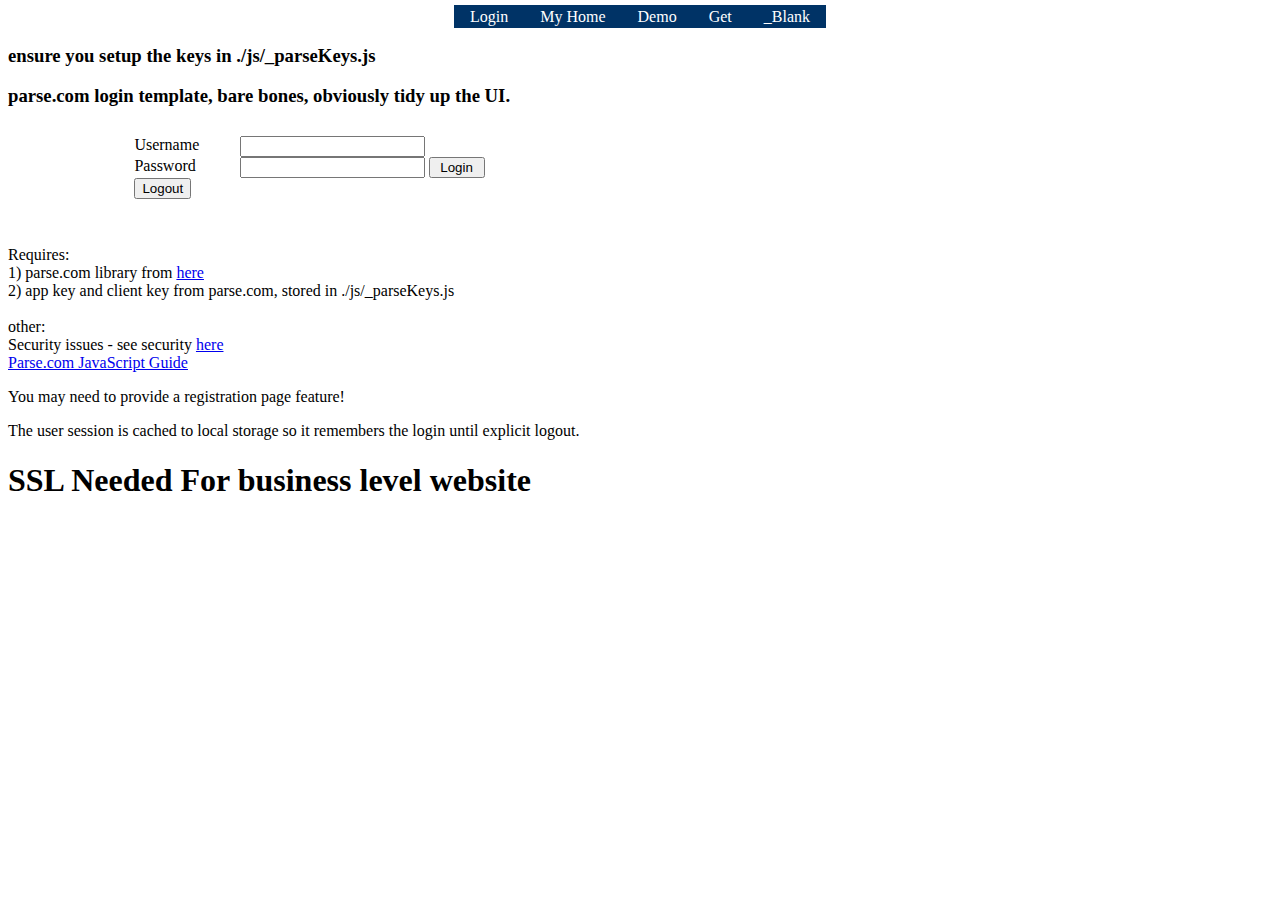
<file: parseLoginWebsiteTemplate/WebContent/index.html>
<!DOCTYPE html>
<html>
<!--  index = login -->
<title>parse login template</title> 

<head>
<script src="js/jquery-1.11.1.min.js"></script>

  <script type="text/javascript" src="./js/_parseKeys.js"></script> 
  <script type="text/javascript" src="./js/navigation.js"></script> 
  <script type="text/javascript" src="./js/index.js"></script> 
   
 <script src="http://www.parsecdn.com/js/parse-1.3.0.min.js"></script>
 
    
  <link href="css/navigation.css" rel="stylesheet" type="text/css" />
 
</head>

<body>
     
<div id="navcontainer">
<ul>
 
</ul>
</div>
<h3>ensure you setup the keys in ./js/_parseKeys.js</h3>
<h3>parse.com login template, bare bones, obviously tidy up the UI.</h3>
     <p/>
   
	<div style=" width: 80%;
    height: 100px;
   
    margin: auto;
    padding: 10px;">
		
		<FORM name="jsonDATA">
			

<div>
    <div style="display: inline-block; vertical-align: top; width: 10%;">
     Username</div>
    <div style="display: inline-block;">
 			<input type="text"      id="txtUsername"             value="">  

	</div>
	 	<div style="display: inline-block; vertical-align: top;">
	<div id="result"></div>

	 <p />
	 </div>
 
</div> 			
<div>
    <div style="display: inline-block; vertical-align: top; width: 10%;">
     Password&nbsp;</div>
    <div style="display: inline-block;">
<input type="password"  id="txtPassword"             value="" >
	</div>
	<div style="display: inline-block; vertical-align: top;">
	<button id="login2parse">&nbsp;Login&nbsp;</button>  

	 </div>
 
</div> 
	     			<button id="logoutparse">Logout</button>
		</FORM>	
	</div>

	 

	 
   Requires: <br/>
     1) parse.com library from <a href="https://parse.com/docs/api_libraries">here</a><br/>
     2) app key and client key from parse.com, stored in ./js/_parseKeys.js <br/>
     <br/> other: <br/> 
     Security issues - see security <a href="https://parse.com/docs/data#security">here</a>
      <br/><a href="https://parse.com/docs/js_guide">Parse.com JavaScript Guide</a>
    
     
      <p />
      You may need to provide a registration page feature!
   
        <p />
        The user session is cached to local storage so it remembers the login until explicit logout.
	 <p />
		
	<h1>SSL Needed For business level website</h1>
 
</body>

</html>
</file>
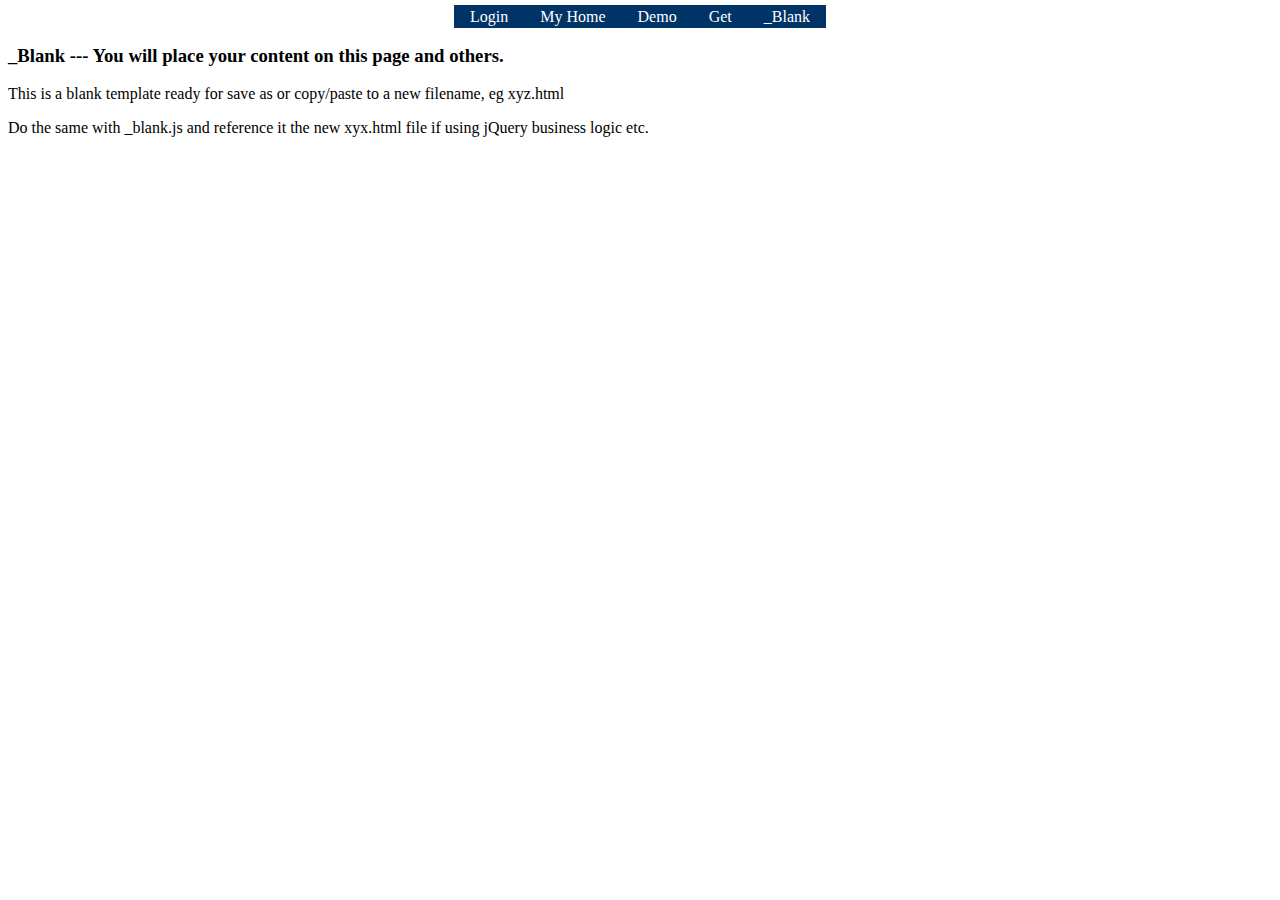
<file: parseLoginWebsiteTemplate/WebContent/_blank.html>
<!DOCTYPE html>
<html>
<title>_Blank</title>

<head>
<script src="js/jquery-1.11.1.min.js"></script>

  <script type="text/javascript" src="./js/_parseKeys.js"></script> 
  <script type="text/javascript" src="./js/navigation.js"></script> 
  <script type="text/javascript" src="./js/_blank.js"></script> 
 
  <script src="https://parse.com/downloads/javascript/parse-1.3.0.min.js"></script>
 
 
  <link href="css/navigation.css" rel="stylesheet" type="text/css" />
 
</head>

<body>

    
     
<div id="navcontainer">
<ul>
 
</ul>
</div>
<h3>_Blank --- You will place your content on this page and others.</h3>

     <p />
     
This is a blank template ready for save as or copy/paste to a new filename, eg xyz.html <p />

Do the same with _blank.js and reference it the new xyx.html file if using jQuery business logic etc.

 </body>
<!--
<script type="text/javascript">

$(document).ready(function(){
	
	//  enterprise2013
	Parse.initialize(parseAppKey, parseJSKey );
 
	 
     init();
   
      
 });  // ready

 function init()
 {
 	 currentUser = Parse.User.current();
 	 loginStatus();
 } // init

 function loginStatus()
 {
     if (currentUser == null )
 	 {
 	 $("#navcontainer").append("<h1>No user logged in to parse.com project!</h1>");
 	 }
 else
 	 {
	 $("#navcontainer").append("<h1>Logged in as: " + currentUser.getUsername() + " to parse.com project</h1>");
 	 }	
 } // loginStatus 
</script>
-->
</html>
</file>
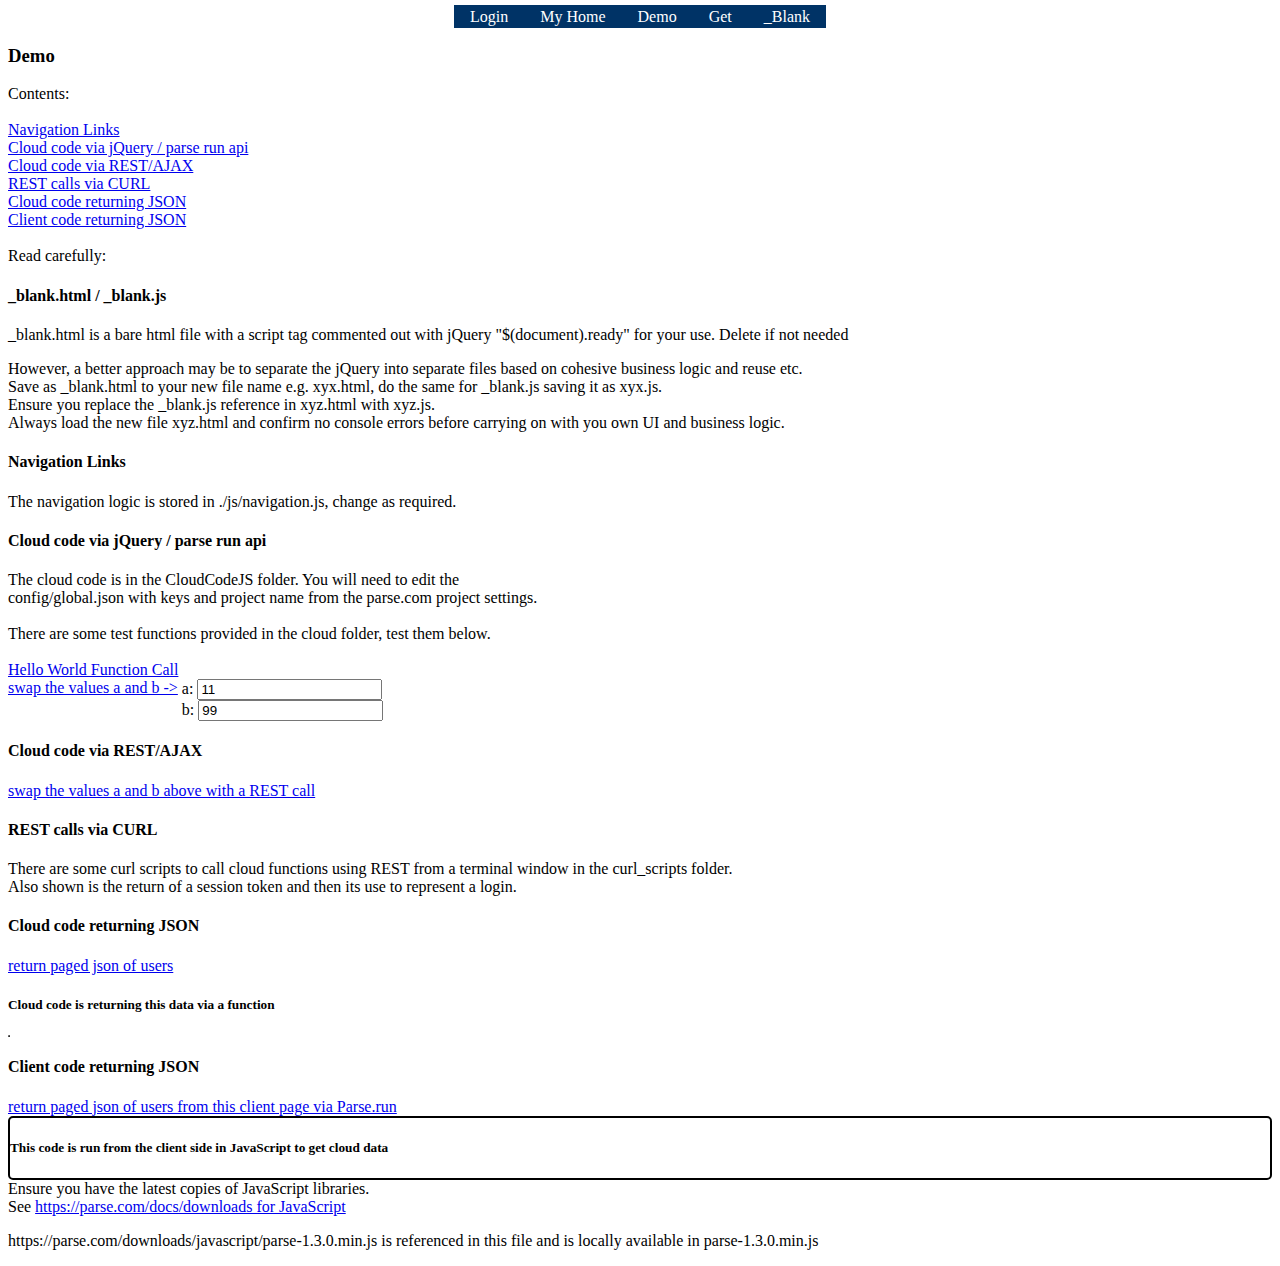
<file: parseLoginWebsiteTemplate/WebContent/_demo.html>
<!DOCTYPE html>
<html>
<title>Demo</title>

<head>
<script src="js/jquery-1.11.1.min.js"></script>

  <script type="text/javascript" src="./js/_parseKeys.js"></script> 
  <script type="text/javascript" src="./js/navigation.js"></script> 
  <script type="text/javascript" src="./js/_demo.js"></script> 
  <script type="text/javascript" src="./js/jsonHighLight.js"></script>
 
  <script src="https://parse.com/downloads/javascript/parse-1.3.0.min.js"></script>
 
  <link href="css/navigation.css" rel="stylesheet" type="text/css" />
  <link href="css/jsonpretty.css" rel="stylesheet" type="text/css" />
 
</head>

<body>


    
     
<div id="navcontainer">
<ul>
 
</ul>
</div>
 <h3>Demo</h3>    
     
Contents:<br> <br>    
<a href="#50">Navigation Links</a> <br>
<a href="#60">Cloud code via jQuery / parse run api</a> <br>
<a href="#70">Cloud code via REST/AJAX</a> <br>
<a href="#80">REST calls via CURL</a> <br>    
<a href="#85">Cloud code returning JSON</a> <br>  
<a href="#88">Client code returning JSON</a> <br>  


 
<br> 
Read carefully: <p />

<h4>_blank.html / _blank.js</h4>

_blank.html is a bare html file with a script tag commented out with jQuery "$(document).ready" for your use. Delete if not needed <p />
However, a better approach may be to separate the jQuery into separate files based on cohesive business logic and reuse etc. <br />

Save as _blank.html to your new file name e.g. xyx.html, do the same for _blank.js saving it as xyx.js. <br>
Ensure you replace the _blank.js reference in xyz.html with xyz.js.
 
<br />
Always load the new file xyz.html and confirm no console errors before carrying on with you own UI and business logic.
 
 
<h4><a id="50"></a>Navigation Links</h4>
<p /> The navigation logic is stored in ./js/navigation.js, change as required.

<h4><a id="60"></a>Cloud code via jQuery / parse run api</h4>
The cloud code is in the CloudCodeJS folder. You will need to edit the <br />
config/global.json with keys and project name from the parse.com project settings. <br><br>
There are some test functions provided in the cloud folder, test them below.<br><br>

 
<div>
    <div style="display: inline-block;"><a id="helloworld" href="#">Hello World Function Call</a></div>
    <div style="display: inline-block;"><div id="f1">&nbsp;</div></div>
</div> 

<div>
    <div style="display: inline-block; vertical-align: top;"><a id="swap" href="#">swap the values a and b -> </a></div>
    <div style="display: inline-block;">
	    <form action="">
		a: <input id="a" type="text" name="a" value="11"><br>
		b: <input id="b" type="text" name="b" value="99">
		</form>
	</div>
	<div style="display: inline-block; vertical-align: top;">
	     <div id="f2">&nbsp;</div> 
	 </div>
 
</div> 
 
 
<h4><a id="70"></a>Cloud code via REST/AJAX</h4>

<a id="swaprest" href="#">swap the values a and b above with a REST call</a>
  
 <h4><a id="80"></a>REST calls via CURL</h4>
 There are some curl scripts to call cloud functions using REST from a terminal window in the curl_scripts folder.<br>
 Also shown is the return of a session token and then its use to represent a login.
 <p/>
 
 <h4><a id="85"></a>Cloud code returning JSON</h4>
 <a id="users1" href="#">return paged json of users</a>
 <div id="testresults"></div>
  
 <h5>Cloud code is returning this data via a function</h5>
   
 <table id="testresultstable" border="1">
 <tbody>
 </tbody>
 

</table>
 
 <h4><a id="88"></a>Client code returning JSON</h4>
 <a id="users2" href="#">return paged json of users from this client page via Parse.run</a>
 
 <div id="result2" style="border: 2px solid; border-radius: 5px;">
  
 <h5>This code is run from the client side in JavaScript to get cloud data</h5>
   
 </div> 
 
 Ensure you have the latest copies of JavaScript libraries.<br/>
 See <a href="https://parse.com/docs/downloads">https://parse.com/docs/downloads for JavaScript</a>
   
 <p />
 https://parse.com/downloads/javascript/parse-1.3.0.min.js is referenced in this file and is locally available in parse-1.3.0.min.js

</body>
<!--
<script type="text/javascript">

$(document).ready(function(){
	
	//  enterprise2013
	Parse.initialize(parseAppKey, parseJSKey );
 
	 
     init();
   
      
 });  // ready

 function init() 
 {
 	 currentUser = Parse.User.current();
 	 loginStatus();
 } // init

 function loginStatus()
 {
     if (currentUser == null )
 	 {
 	 $("#navcontainer").append("<h1>No user logged in to parse.com project!</h1>");
 	 }
 else
 	 {
	 $("#navcontainer").append("<h1>Logged in as: " + currentUser.getUsername() + " to parse.com project</h1>");
 	 }	
 } // loginStatus 
</script>
-->
</html>
</file>
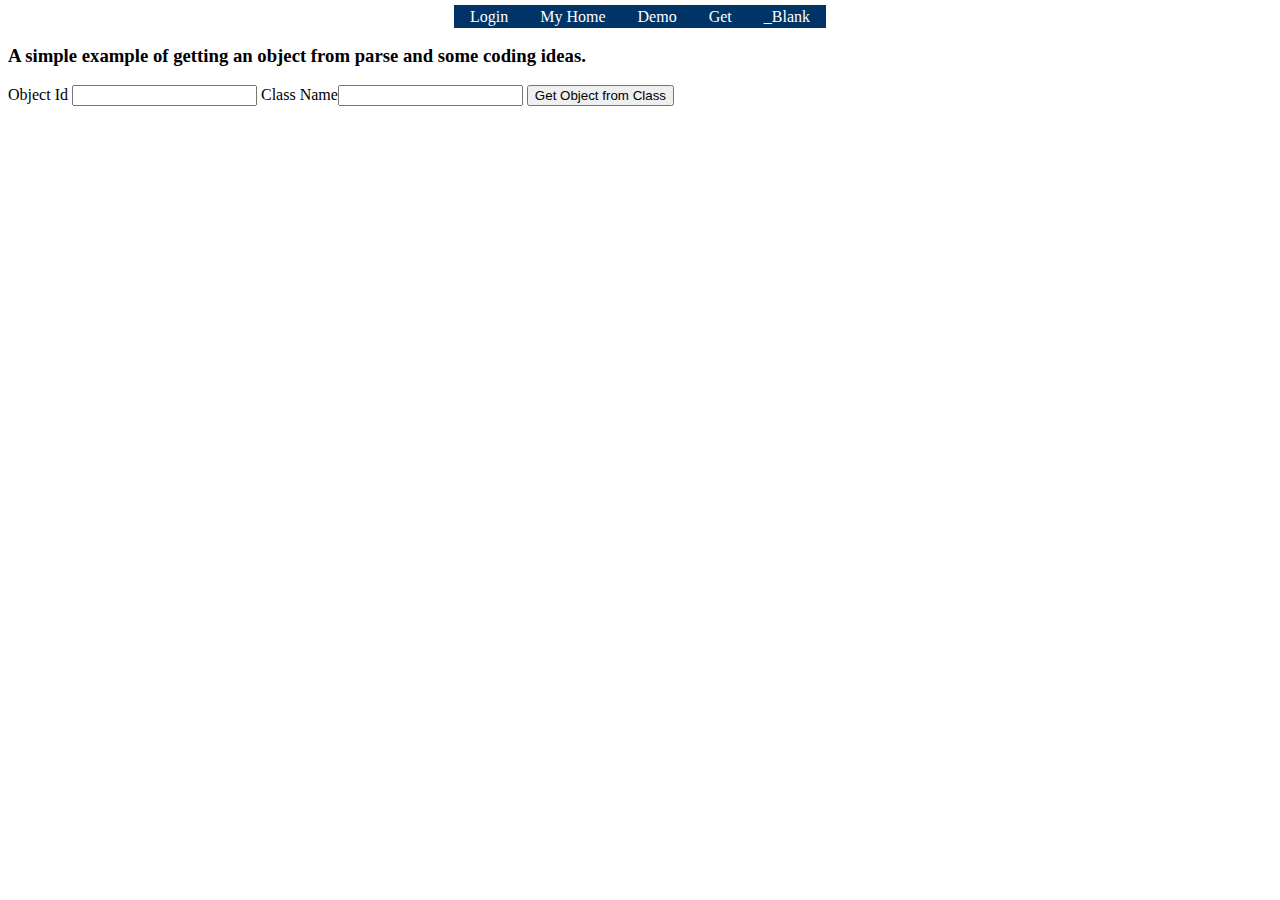
<file: parseLoginWebsiteTemplate/WebContent/get.html>
<!DOCTYPE html>
<html>
<title>Get</title>
<head>
  <script src="js/jquery-1.11.1.min.js"></script>
  <script type="text/javascript" src="./js/_parseKeys.js"></script> 
  <script type="text/javascript" src="./js/navigation.js"></script> 
  <script src="https://parse.com/downloads/javascript/parse-1.3.0.min.js"></script>
  <link href="css/navigation.css" rel="stylesheet" type="text/css" />
</head>
<body>
<div id="navcontainer"><ul></ul></div>
<h3>A simple example of getting an object from parse and some coding ideas.</h3>
<p />
Object Id <input type="text" id="objectID" value="">
Class Name<input type="text" id="className" value="">
<button id="getObject">Get Object from Class</button>
</body>
<script type="text/javascript">
$(document).ready(function(){
 	Parse.initialize(parseAppKey, parseJSKey );

	 $(document).on('click', '#getObject',function() { 		 
		 getClassObject($("#objectID").val(), $("#className").val(), 
		 			specials_handler.getObjectSuccess, 	specials_handler.getObjectError);
	 });
 	
	 function getClassObject(objectID, targetClass, successHandler,errorHandler)
	 {	 
	 var Obj = Parse.Object.extend(targetClass);
	 var query = new Parse.Query(Obj);
	 query.get(objectID, {  success: successHandler,  error:  errorHandler }); 
	 } 
	 
	 var specials_handler = {}; // collecting the handlers in an object
	 
	 specials_handler.getObjectSuccess = function(object)
						 {  // The object was retrieved successfully.
							var objAttributes = object.attributes;  // NB NB
							// put your business logic for problem here
							alert("success: it worked");
						 }

	 specials_handler.getObjectError = function(object, error) {
	    	// failure logic here
	    	alert("error: it did not work");
     															}      
 });  // ready
</script>
</html>
</file>
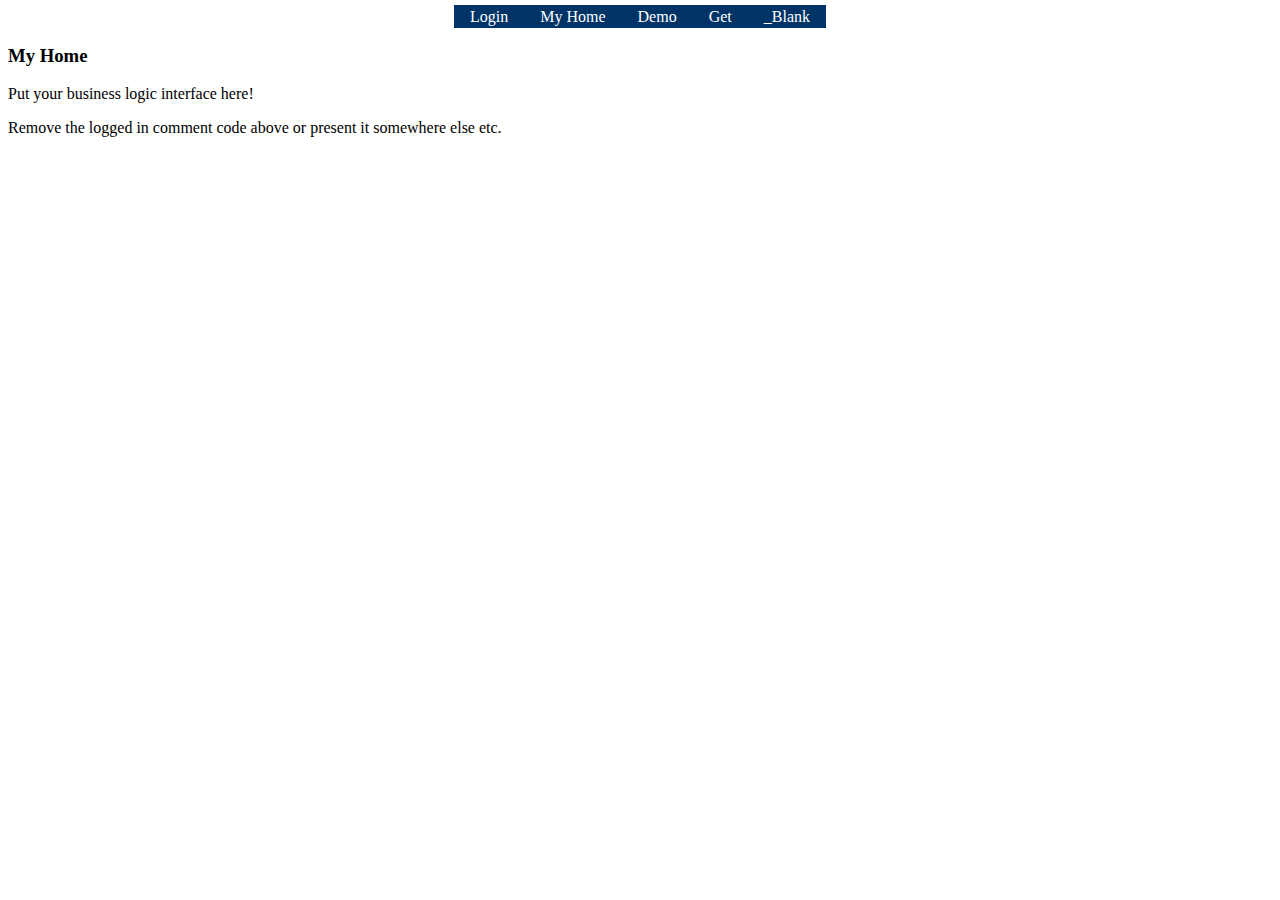
<file: parseLoginWebsiteTemplate/WebContent/home.html>
<!DOCTYPE html>
<html>
<title>My Home</title>

<head> 
<script src="js/jquery-1.11.1.min.js"></script>

  <script type="text/javascript" src="./js/_parseKeys.js"></script> 
  <script type="text/javascript" src="./js/navigation.js"></script> 
  <script type="text/javascript" src="./js/home.js"></script> 
 
  <script src="http://www.parsecdn.com/js/parse-1.3.0.min.js"></script>
 
 
  <link href="css/navigation.css" rel="stylesheet" type="text/css" />
 
</head>

<body>


    
     
<div id="navcontainer">
<ul>
 
</ul>
</div>
<h3>My Home</h3>
     <p />
     
Put your business logic interface here!

<p />
Remove the logged in comment code above or present it somewhere else etc.
   
</body>
<!--
<script type="text/javascript">

$(document).ready(function(){
	
	//  enterprise2013
	Parse.initialize(parseAppKey, parseJSKey );
 
	 
     init();
   
      
 });  // ready

 function init()
 {
 	 currentUser = Parse.User.current();
 	 loginStatus();
 } // init

 function loginStatus()
 {
     if (currentUser == null )
 	 {
 	 $("#navcontainer").append("<h1>No user logged in to parse.com project!</h1>");
 	 }
 else
 	 {
	 $("#navcontainer").append("<h1>Logged in as: " + currentUser.getUsername() + " to parse.com project</h1>");
 	 }	
 } // loginStatus 
</script>
-->
</html>
</file>
<file: parseLoginWebsiteTemplate/WebContent/css/navigation.css>
@CHARSET "ISO-8859-1";

/* prevent vertical scrollbar appearance/disappearance between pages
causing the navigation menu at the top moving  */
html {
  overflow-y: scroll;
}

#errormsg {  
     background: white;
	 height: 20px;
	 vertical-align: bottom;
	 color: #fff;
}

#errormsg.show {  
     
	background: red; 
}


 #navcontainer ul
{
margin: 0;
padding: 0;
list-style-type: none;
text-align: center;
}

#navcontainer ul li { display: inline; }

#navcontainer ul li a
{
text-decoration: none;
padding: .2em 1em;
color: #fff;
background-color: #036;
}

#navcontainer ul li a:hover
{
color: #fff;
background-color: #369;
}

/* *****************************  */

div #actionscontainer  { height:26px; }

#actionscontainer ul li { display: inline; }

 #actionscontainer ul
{
margin: 0;
padding: 0;
list-style-type: none;
text-align: left;
}

#actionscontainer ul li a
{
text-decoration: none;
padding: .2em 1em;
color: #fff;
background-color: #531;
}

#actionscontainer ul li a:hover
{
color: #fff;
background-color: #369;
}

#actionscontainer ul li select
{
 
-webkit-appearance: menulist;
box-sizing: border-box;
margin:0px auto;
white-space: pre;
-webkit-rtl-ordering: logical;
color: #000;
background-color: #FFF;
cursor: default;
}

/* #popupactionscontainer *****************************  */



#popupactionscontainer ul li { display: inline; }

 #popupactionscontainer ul
{
margin: 0;
padding: 0;
list-style-type: none;
text-align: center;
}

#popupactionscontainer ul li a
{
text-decoration: none;
padding: .2em 1em;
color: #fff;
background-color: #531;
}

#popupactionscontainer ul li a:hover
{
color: #fff;
background-color: #369;
}

/* ********************************* */

.ui-state-disabled {
opacity: .35;
filter: Alpha(Opacity=35);
background-image: none;
}

/*  ********************* */


#testresultstable  td { vertical-align:text-top;
                              }
</file>
<file: parseLoginWebsiteTemplate/WebContent/css/jsonpretty.css>
@CHARSET "ISO-8859-1";

pre {outline: 1px solid #ccc; padding: 5px; margin: 5px; }
.string { color: green; }
.number { color: darkorange; }
.boolean { color: blue; }
.null { color: magenta; }
.key { color: red; }


.resource_error {  
     background: yellow; 
	 font-size: small;
	  
	 vertical-align: bottom;
}
</file>
